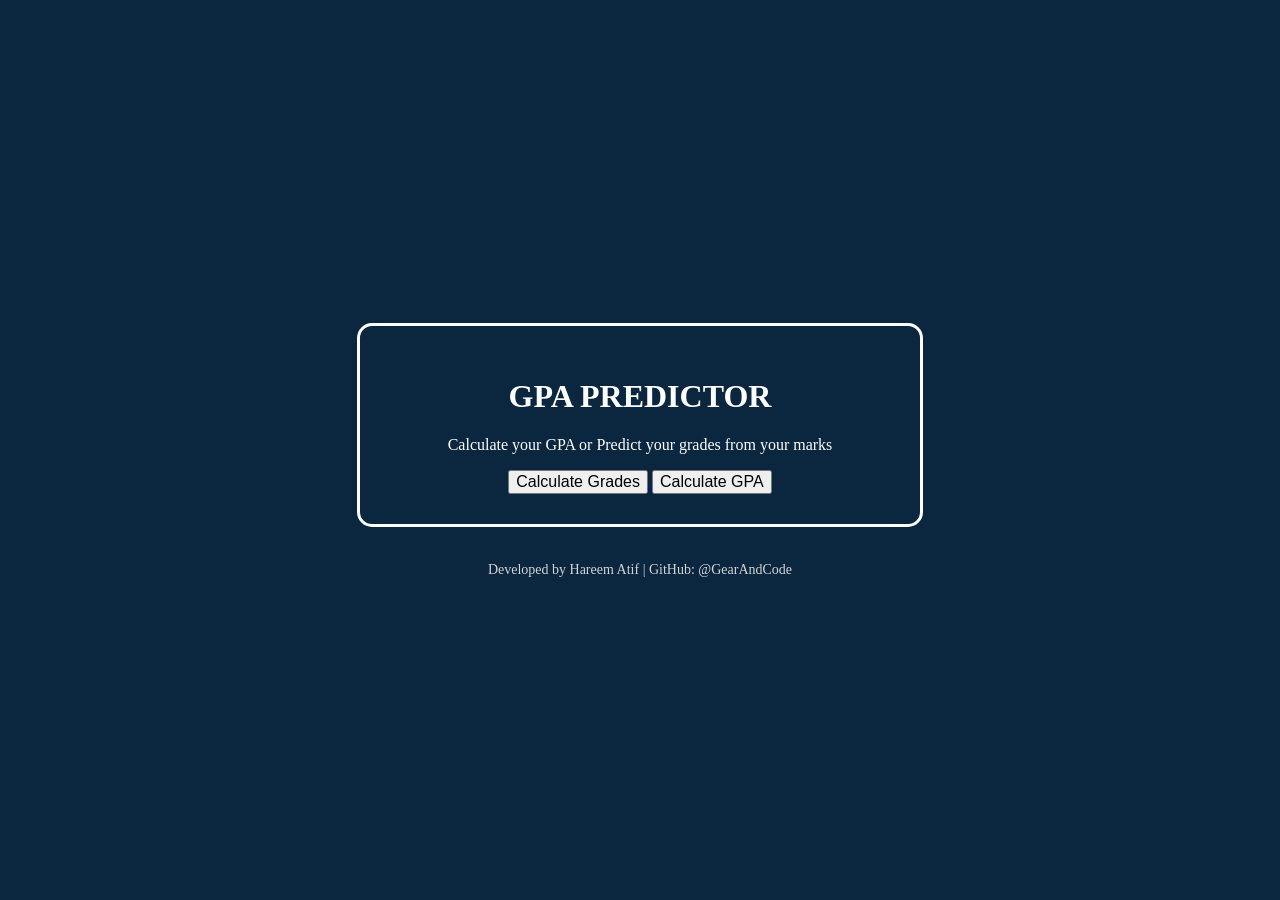
<file: index.html>
<!DOCTYPE html>
<html lang="en">

<head> 
 
    <meta charset="UTF-8">
    <meta name="viewport" content="width=device-width, initial-scale=1.0">
       <link rel="stylesheet" href="style.css">
   <title>GPA Predictor</title>

</head>
<body class ="mainpage">
     <div class="box">

   
    <h1>GPA PREDICTOR</h1>
    <p>Calculate your GPA or Predict your grades from your marks </p>
    <a href="grade.html">
    <button>Calculate Grades</button>
    </a>
    <a href="GPA.html">
        <button>Calculate GPA</button> 
        </a>
</div>
<p class="credit">
    Developed by Hareem Atif | GitHub: @GearAndCode
</p>
</body>

</html>
<script src="script.js"></script>
</file>
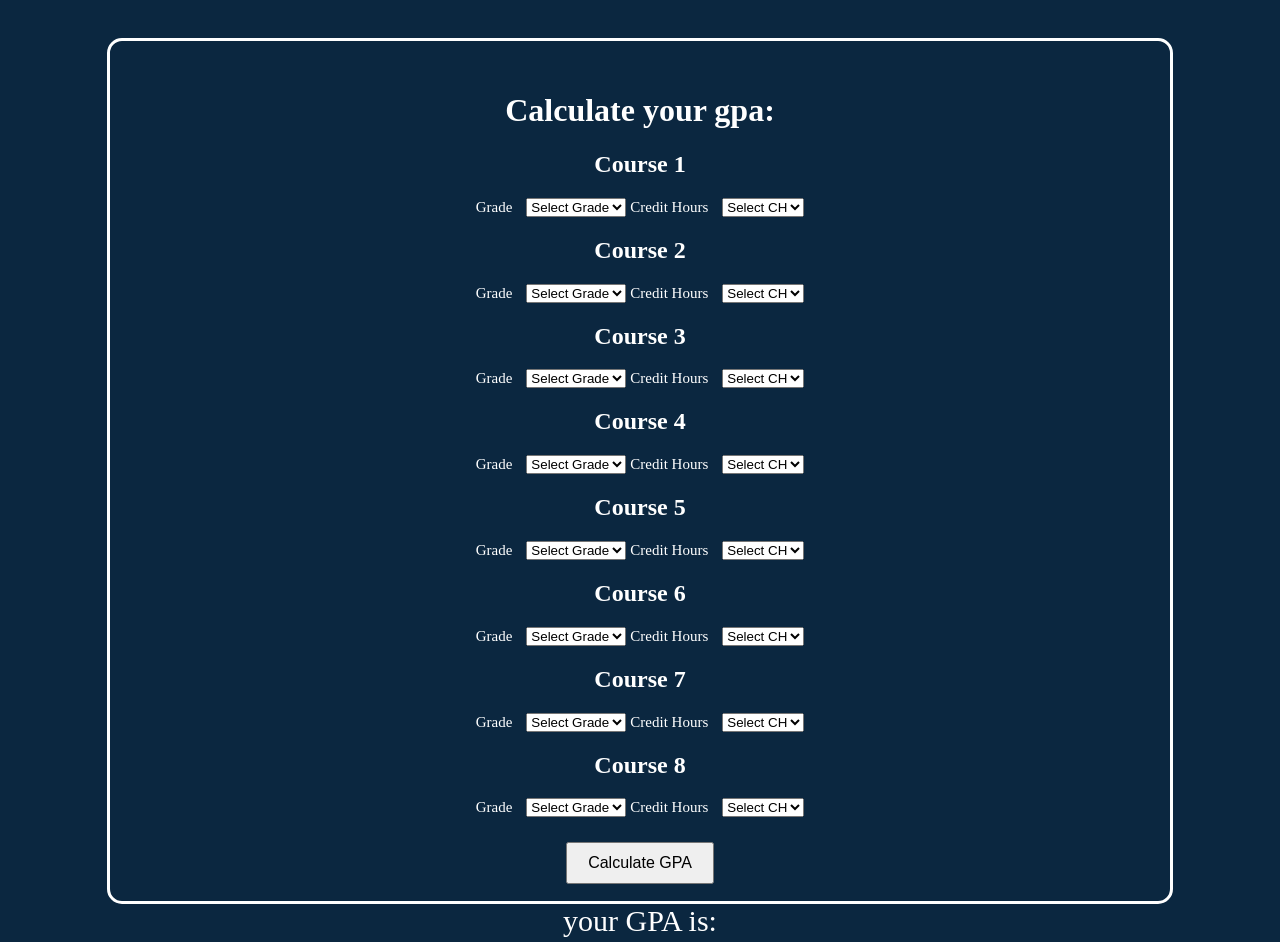
<file: GPA.html>
<!DOCTYPE html>
<html lang="en">
<head>
    <meta charset="UTF-8">
    <meta name="viewport" content="width=device-width, initial-scale=1.0">
           <link rel="stylesheet" href="style.css">

    <title>GPA calculator </title>
</head>
<body>
    <div class ="GPAbox">
        <h1>Calculate your gpa:</h1>
<h2>Course 1 </h2>
<label>Grade</label>
<select  id="grade1">
    <option value="">Select Grade</option>
    <option>A+</option>
    <option>A</option>
    <option>A-</option>
    <option>B+</option>
    <option>B</option>
    <option>B-</option>
    <option>C+</option>
    <option>C-</option>
    <option>D+</option>
    <option>D</option>
    <option>F</option>
</select>
<label>Credit Hours</label>
<select  id="credit1">
      <option value="0">Select CH</option> 
    <option>1</option>
    <option>2</option>
    <option>3</option>
    <option>4</option>
</select>
<br>
<h2>Course 2 </h2>
<label>Grade</label>
<select  id="grade2">
    <option value="">Select Grade</option>
    <option>A+</option>
    <option>A</option>
    <option>A-</option>
    <option>B+</option>
    <option>B</option>
    <option>B-</option>
    <option>C+</option>
    <option>C-</option>
    <option>D+</option>
    <option>D</option>
    <option>F</option>
</select>
<label>Credit Hours</label>
<select id="credit2">
       <option value="0">Select CH</option>
    <option>1</option>
    <option>2</option>
    <option>3</option>
    <option>4</option>
</select>
<br>
<h2>Course 3 </h2>
<label>Grade</label>
<select   id="grade3">
    <option value="">Select Grade</option>
    <option>A+</option>
    <option>A</option>
    <option>A-</option>
    <option>B+</option>
    <option>B</option>
    <option>B-</option>
    <option>C+</option>
    <option>C-</option>
    <option>D+</option>
    <option>D</option>
    <option>F</option>
</select>
<label>Credit Hours</label>
<select  id="credit3">
       <option value="0">Select CH</option>
    <option>1</option>
    <option>2</option>
    <option>3</option>
    <option>4</option>
</select>
<br>
<h2>Course 4 </h2>
<label>Grade</label>
<select  id="grade4">
    <option value="">Select Grade</option>
    <option>A+</option>
    <option>A</option>
    <option>A-</option>
    <option>B+</option>
    <option>B</option>
    <option>B-</option>
    <option>C+</option>
    <option>C-</option>
    <option>D+</option>
    <option>D</option>
    <option>F</option>
</select>
<label>Credit Hours</label>
<select   id="credit4">
       <option value="0">Select CH</option>
    <option>1</option>
    <option>2</option>
    <option>3</option>
    <option>4</option>
</select>
<br>
<h2>Course 5 </h2>
<label>Grade</label>
<select id="grade5">
    <option value="">Select Grade</option>
    <option>A+</option>
    <option>A</option>
    <option>A-</option>
    <option>B+</option>
    <option>B</option>
    <option>B-</option>
    <option>C+</option>
    <option>C-</option>
    <option>D+</option>
    <option>D</option>
    <option>F</option>
</select>
<label>Credit Hours</label>
<select   id ="credit5">
       <option value="0">Select CH</option>
    <option>1</option>
    <option>2</option>
    <option>3</option>
    <option>4</option>
</select>
<br>
<h2>Course 6 </h2>
<label>Grade</label>
<select  id="grade6">
    <option value="">Select Grade</option>
    <option>A+</option>
    <option>A</option>
    <option>A-</option>
    <option>B+</option>
    <option>B</option>
    <option>B-</option>
    <option>C+</option>
    <option>C-</option>
    <option>D+</option>
    <option>D</option>
    <option>F</option>
</select>
<label>Credit Hours</label>
<select  id="credit6">
       <option value="0">Select CH</option>
    <option>1</option>
    <option>2</option>
    <option>3</option>
    <option>4</option>
</select>
<br>
<h2>Course 7 </h2>
<label>Grade</label>
<select  id="grade7">
    <option value="">Select Grade</option>
    <option>A+</option>
    <option>A</option>
    <option>A-</option>
    <option>B+</option>
    <option>B</option>
    <option>B-</option>
    <option>C+</option>
    <option>C-</option>
    <option>D+</option>
    <option>D</option>
    <option>F</option>
</select>
<label>Credit Hours</label>
<select  id="credit7">
       <option value="0">Select CH</option>
    <option>1</option>
    <option>2</option>
    <option>3</option>
    <option>4</option>
</select>
<br>
<h2>Course 8 </h2>
<label>Grade</label>
<select id="grade8">
        <option value="">Select Grade</option>
    <option>A+</option>
    <option>A</option>
    <option>A-</option>
    <option>B+</option>
    <option>B</option>
    <option>B-</option>
    <option>C+</option>
    <option>C-</option>
    <option>D+</option>
    <option>D</option>
    <option>F</option>
</select>
<label>Credit Hours</label>
<select  id="credit8">
       <option value="0">Select CH</option>
    <option>1</option>
    <option>2</option>
    <option>3</option>
    <option>4</option>
</select>
<br>
<button id="CalculateGPA"> Calculate GPA</button>
<p id ="Gresult">your GPA is:</p>

</div>
</body>
</html>
<script src="gpaScript.js"></script>
</file>
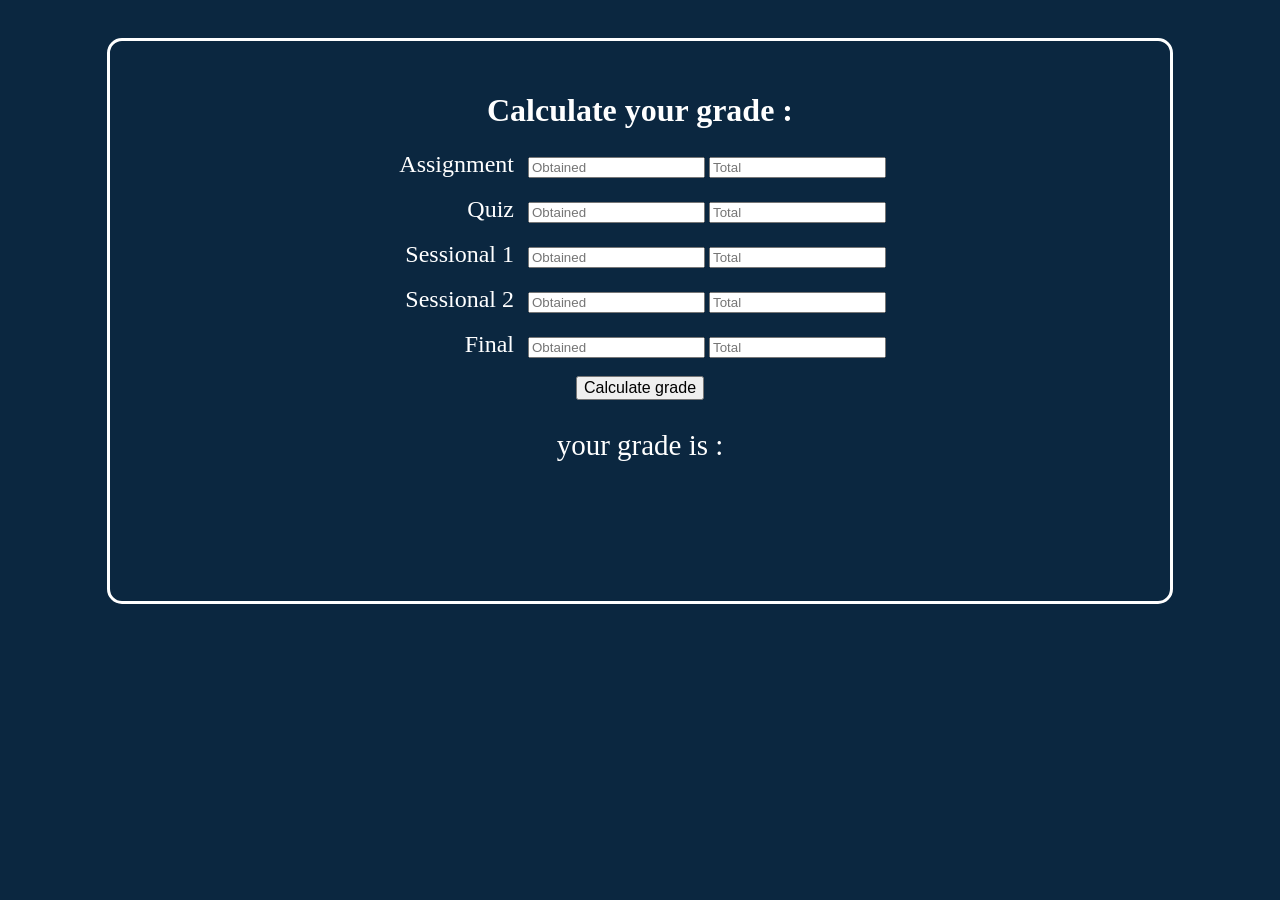
<file: grade.html>
<!DOCTYPE html>
<html lang="en">
<head>
    <meta charset="UTF-8">
    <meta name="viewport" content="width=device-width, initial-scale=1.0">
       <link rel="stylesheet" href="style.css">

    <title>Grade calculator</title>
</head>
<body>
    <div class ="gradebox">
    <h1>Calculate your grade : </h1>
    <LABEL>Assignment</LABEL>
  <input id="ObtainedAssignment" placeholder="Obtained">
  <input id="TotalAssignment" placeholder="Total">
    <br>
    <br>
    <label>Quiz</label>
    <input id="ObtainedQuiz" placeholder="Obtained">
    <input id="TotalQuiz" placeholder="Total">
    <br>
    <br>
    <label>Sessional 1 </label>
    <input id="ObtainedSes1"   placeholder="Obtained">
  <input id="TotalSes1"  placeholder="Total">
    <br>
    <br>
        <label>Sessional 2 </label>
 <input  id="ObtainedSes2" placeholder="Obtained">
  <input id="TotalSes2"   placeholder="Total">
    <br>
    <br>
    <label>Final </label>
    <input id="ObtainedFinal"  placeholder="Obtained">
  <input id="TotalFinal"  placeholder="Total">
    <br>
    <br>
    <button id="calculateGrade">Calculate grade </button>
<p id ="result">your grade is : </p>

    </div>
</body>
</html>
<script src="script.js"></script>
</file>
<file: style.css>
.mainpage{
    background-color: rgb(11, 39, 64);
    color: white;
    display: flex;
    flex-direction: column; /* ADD THIS */
    justify-content: center;
    align-items: center;
    height: 100vh;
    margin: 0;
}
button{
    padding: 12x, 24x;
    cursor: pointer;
    border-radius: 8x;
font-size: 16px;
}
h1{
    font-size: 60 px;
}
.box{
    text-align: center;
width: 500px;
padding: 30px;
margin: 15px;
border: 3px solid white;
border-radius: 15px;
}
body{
       background-color: rgb(11, 39, 64);
    color: white;
    display: flex;
justify-content: center;

align-items: center;

}
label{
    width: 120px;
    text-align: right;
    font-size: 24px;
margin-right: 10px;
display: inline-block;
}
.GPAbox{
   text-align: center;
width: 1000px;
padding: 30px;
margin: 30px;
height: 800px;
border: 3px solid white;
border-radius: 15px;   
}
.gradebox{
     text-align: center;
width: 1000px;
padding: 30px;
margin: 30px;
height: 500px;
border: 3px solid white;
border-radius: 15px;
}
#result{
    font-size: 29px;
}

#CalculateGPA{
    margin-top: 25px;
    padding: 10px 20px;
}

#Gresult{
    margin-top: 20px;
    font-size: 30px;
}
.GPAbox label{
    width: 120px;
    display: inline;
    font-size: 15px;
}
.credit{
    text-align: center;
    margin-top: 20px;
    color: lightgray;
    font-size: 14px;
}
</file>
